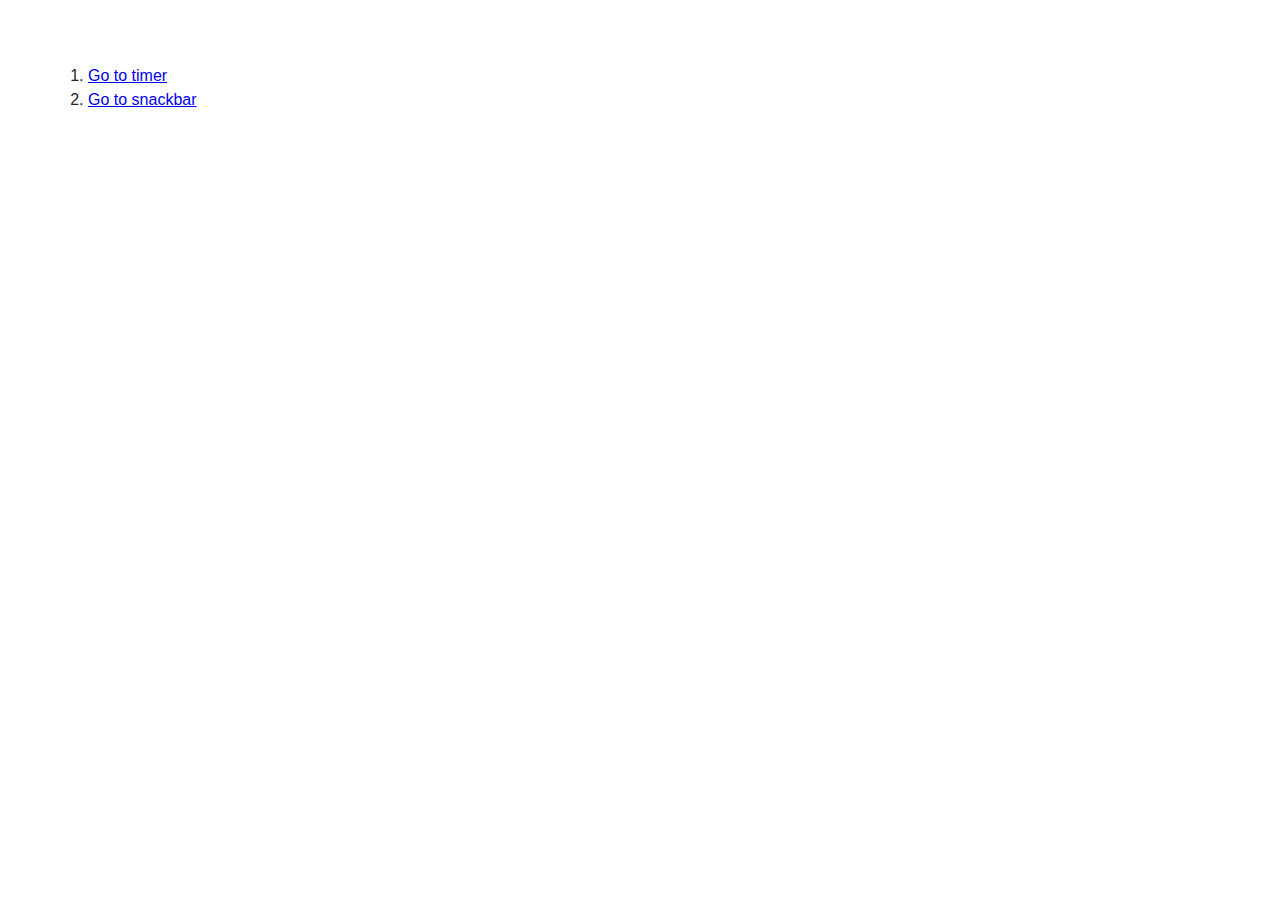
<file: src/index.html>
<!DOCTYPE html>
<html lang="en">
  <head>
    <meta charset="UTF-8" />
    <!-- <link rel="icon" type="image/svg+xml" href="/favicon.svg" /> -->
    <meta name="viewport" content="width=device-width, initial-scale=1.0" />
    <title>Vanilla App Template</title>
    <link rel="stylesheet" href="./css/styles.css" />
  </head>
  <body>
    <nav class="container">
      <ol class="list">
        <li class="item">
          <a href="./1-timer.html" class="link">Go to timer</a>
        </li>
        <li class="item">
          <a href="./2-snackbar.html" class="link">Go to snackbar</a>
        </li>
      </ol>
    </nav>
  </body>
</html>
</file>
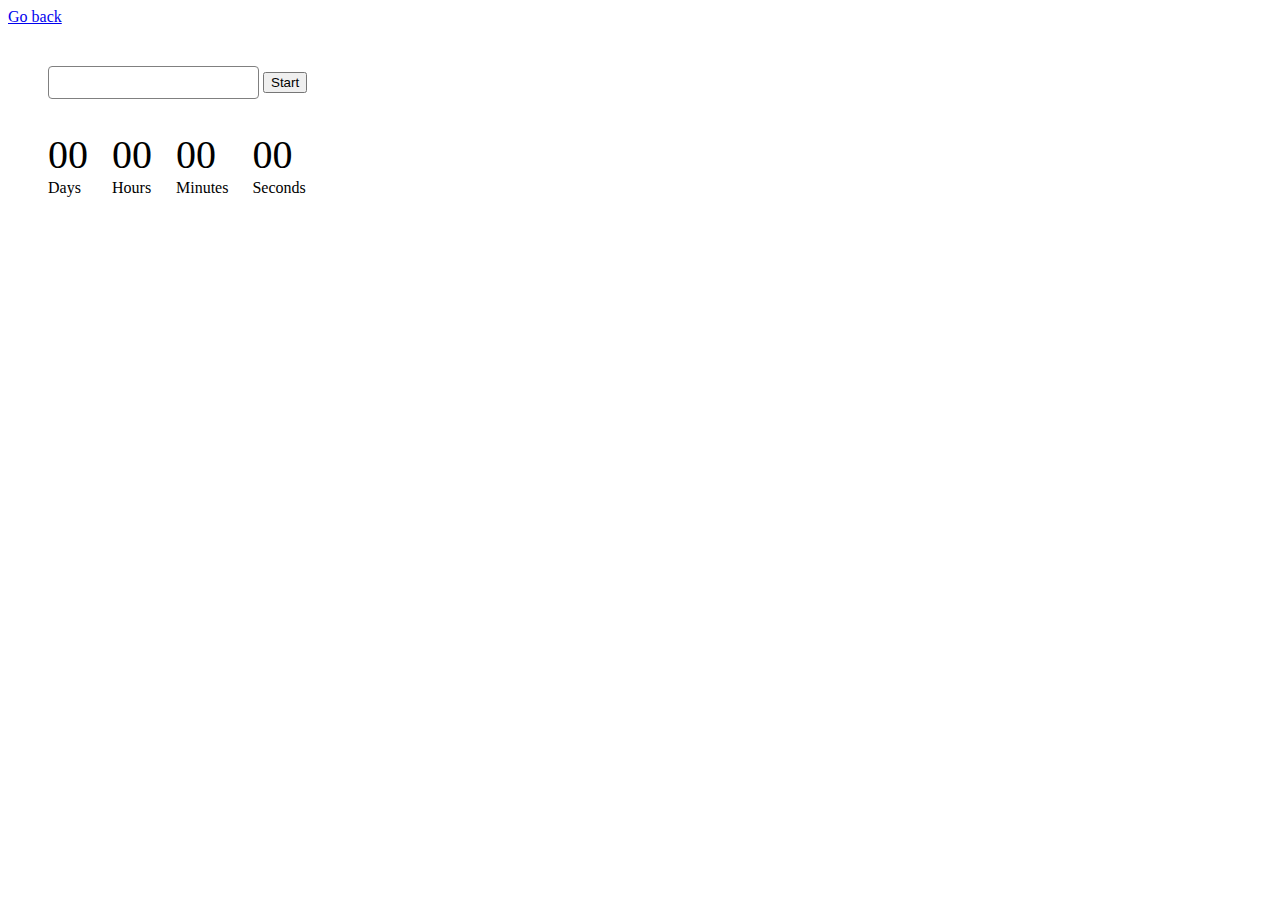
<file: src/1-timer.html>
<!DOCTYPE html>
<html lang="en">
  <head>
    <meta charset="UTF-8" />
    <meta http-equiv="X-UA-Compatible" content="IE=edge" />
    <meta name="viewport" content="width=device-width, initial-scale=1.0" />
    <script type="module" src="./js/1-timer.js"></script>
    <title>Document</title>
    <link rel="stylesheet" href="./css/1-timer.css" />
  </head>
  <body>
    <a href="./index.html" class="nav-link">Go back</a>
    <div class="container">
      <input type="text" id="datetime-picker" />
      <button type="button" data-start id="start-button">Start</button>
      <div class="timer">
        <div class="field">
          <span class="value" data-days>00</span>
          <span class="label">Days</span>
        </div>
        <div class="field">
          <span class="value" data-hours>00</span>
          <span class="label">Hours</span>
        </div>
        <div class="field">
          <span class="value" data-minutes>00</span>
          <span class="label">Minutes</span>
        </div>
        <div class="field">
          <span class="value" data-seconds>00</span>
          <span class="label">Seconds</span>
        </div>
      </div>
    </div>
  </body>
</html>
</file>
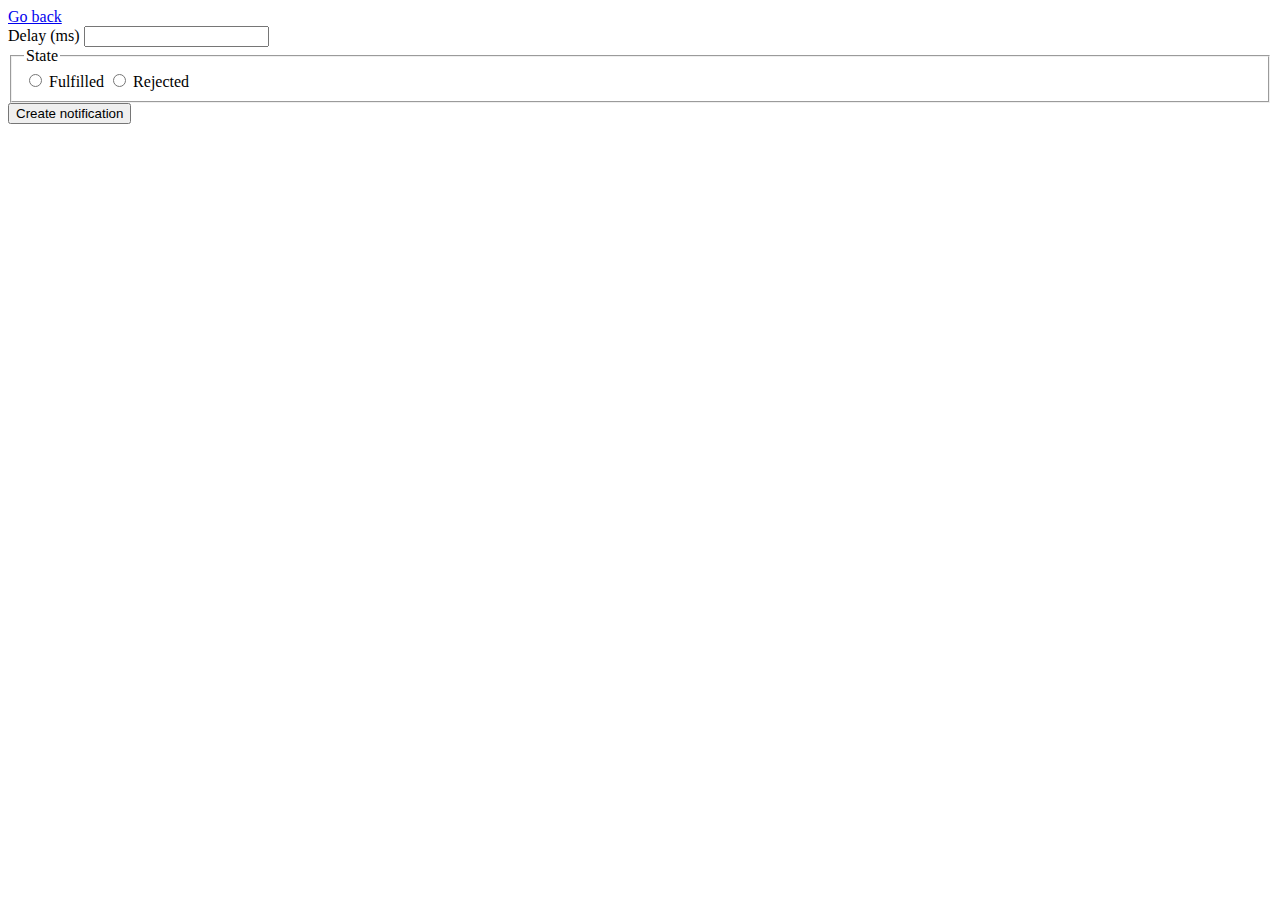
<file: src/2-snackbar.html>
<!DOCTYPE html>
<html lang="en">
  <head>
    <meta charset="UTF-8" />
    <meta http-equiv="X-UA-Compatible" content="IE=edge" />
    <meta name="viewport" content="width=device-width, initial-scale=1.0" />
    <title>Document</title>
    <script type="module" src="./js/2-snackbar.js"></script>
  </head>
  <body>
    <a href="./index.html" class="nav-link">Go back</a>
    <form class="form">
      <label>
        Delay (ms)
        <input type="number" name="delay" required />
      </label>

      <fieldset>
        <legend>State</legend>
        <label>
          <input type="radio" name="state" value="fulfilled" required />
          Fulfilled
        </label>
        <label>
          <input type="radio" name="state" value="rejected" required />
          Rejected
        </label>
      </fieldset>

      <button type="submit">Create notification</button>
    </form>
  </body>
</html>
</file>
<file: src/css/styles.css>
/**
  |============================
  | include css partials with
  | default @import url()
  |============================
*/
@import url(./1-timer.css);
:root {
  font-family: Inter, Avenir, Helvetica, Arial, sans-serif;
  font-size: 16px;
  line-height: 24px;
  font-weight: 400;

  color: #242424;
  background-color: rgba(255, 255, 255, 0.87);

  font-synthesis: none;
  text-rendering: optimizeLegibility;
  -webkit-font-smoothing: antialiased;
  -moz-osx-font-smoothing: grayscale;
  -webkit-text-size-adjust: 100%;
}
</file>
<file: src/css/1-timer.css>
/* task 1 */
.container {
  max-width: 300px;
  padding: 40px;
  background-color: #fff;
  border-radius: 8px;
}

#datetime-picker {
  padding: 8px 16px;
  border-radius: 4px;
  border: 1px solid #808080;
}

.value {
  font-size: 40px;
  line-height: 1.2;
}

.timer {
  display: flex;
  gap: 24px;
  flex-wrap: nowrap;
  flex-direction: row;
  margin-top: 32px;
}

.field {
  display: flex;
  flex-direction: column;
}
</file>
